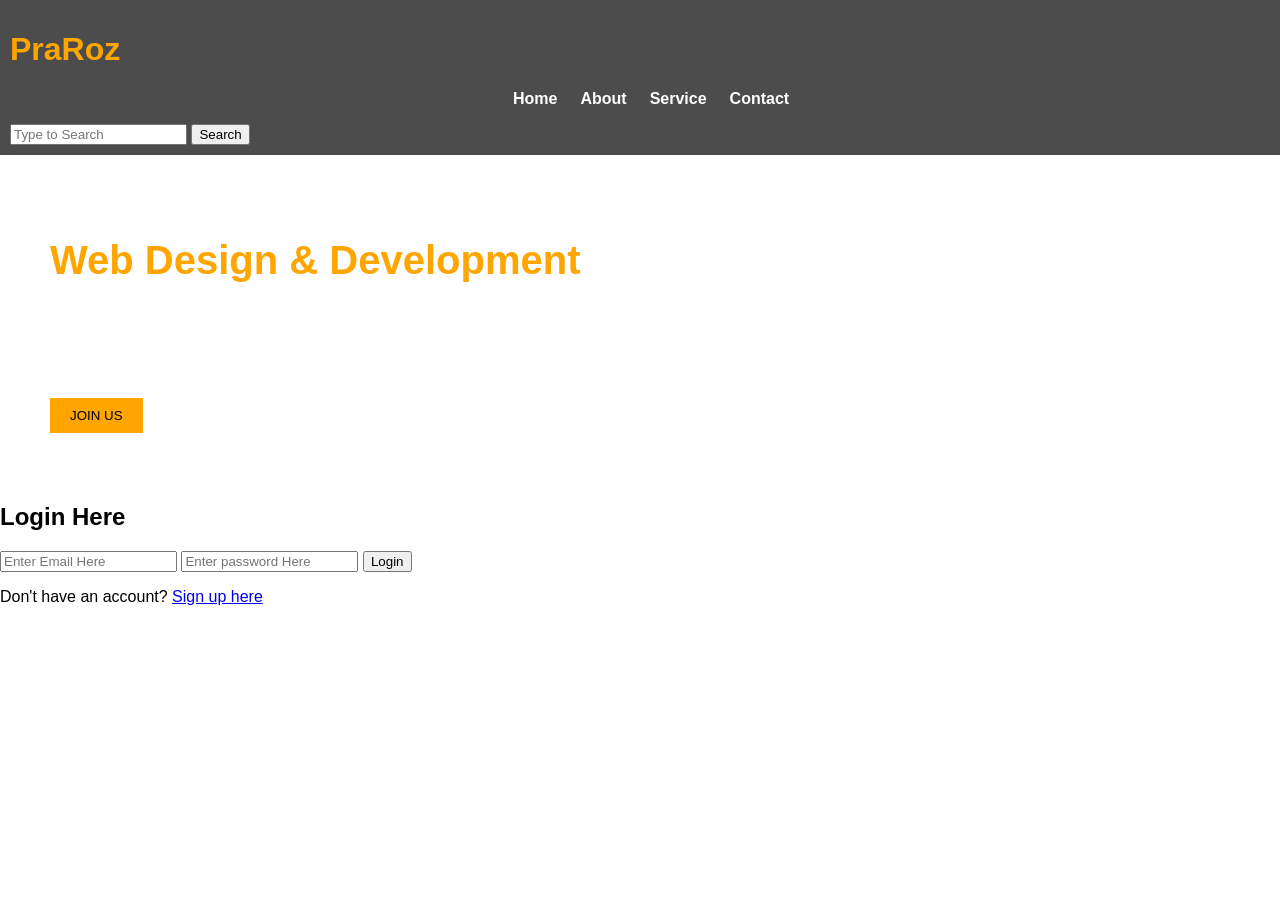
<file: index.html>
<!DOCTYPE html>
<html lang="en">
<head>
    <meta charset="UTF-8">
    <meta name="viewport" content="width=device-width, initial-scale=1.0">
    <title>Web Design Course</title>
    <link rel="stylesheet" href="./style.css">
    <link rel="stylesheet" href="./style.css">
    <link rel="stylesheet" href="https://cdnjs.cloudflare.com/ajax/libs/font-awesome/6.6.0/css/all.min.css">
</head>
<body>
    <header>
        <h1>PraRoz</h1>
        
        <nav>
            <ul>
                <li><a 
href="#">Home</a></li>
                <li><a 
href="#">About</a></li>
                <li><a 
href="#">Service</a></li>
                <li><a 
href="#">Contact</a></li>
            </ul>
        </nav>
        <div class="search-bar">
        <input type="text" placeholder="Type to Search">
        <button>Search</button>
        </div>
    </header>
    <main>
    <section class="course-info">
        <h1>Web Design & <span>Development</span></h1>
        <h2>Course</h2>
        <p>Web Design is a specialization of the design stream.They also use HTML, CSS, WYSIWYG editing software, mark up validators etc., to create design elements.</p>
        <button class="join-us">JOIN US</button>
    </section>

    <section class="login-form">
        <h2>Login Here</h2>
        <form>
            <input type=" email"placeholder="Enter Email Here">
            <input type="password"placeholder="Enter password Here">
            <button type="submit">Login</button>
        </form>
        <p>Don't have an account? <a href="#">Sign up here</a></p>

    </section>
    
    

</body>
</html>
</file>
<file: style.css>
body {
    font-family: Arial, sans-serif;
    margin: 0;
    padding: 0;
    background: url((https://th.bing.com/th/id/OIP.W-Ulsvj-qR1cQgjYJ_OMfQHaD3?pid=ImgDet&w=184&h=96&c=7&dpr=1.3))no-repeat center center fixed;
    background-size: cover;
}

header {
    background-color: rgba(0, 0, 0, 0.7);
    padding: 10px;
}

nav ul {
    list-style-type: none;
   
    display: flex;
    /* padding: 22px; */
    margin-left: 440px;
}


nav ul li a {
    color: #fff;
    text-decoration: none;
    font-weight: bold;
    padding-left: 23px;
 
}
h1{
    color: orange;
}



.course-info {
    text-align: left;
    color: white;
    padding: 50px;
}

.course-info h1 {
    font-size: 40px;
}

.course-info button {
    padding: 10px 20px;
    background-color: orange;
    border: none;
    cursor: pointer;
}

.login-section {
    background-color: rgba(255, 255, 255, 0.8);
    padding: 20px;
    margin-top: 50px;
    width: 300px;
    position: absolute;
    top: 20%;
    right: 10%;
}

.login-section form input {
    display: block;
    width: 100%;
    margin-bottom: 10px;
    padding: 10px;
}

.login-section button {
    background-color: orange;
    padding: 10px;
    width: 100%;
    border: 10px;
}
body {background-image: url(https://th.bing.com/th/id/OIP.W-Ulsvj-qR1cQgjYJ_OMfQHaD3?pid=ImgDet&w=184&h=96&c=7&dpr=1.3);}
</file>
